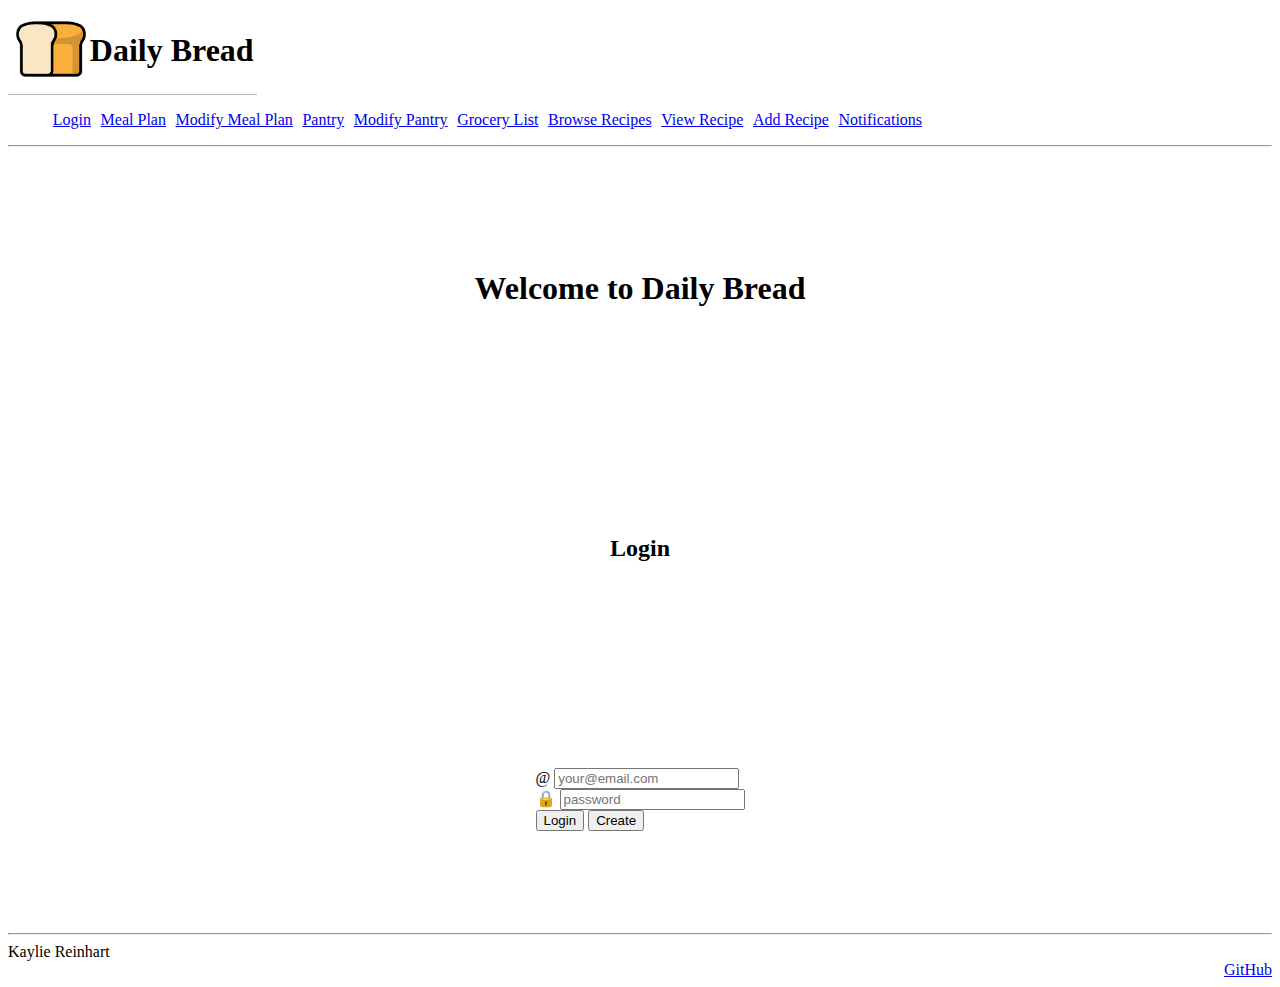
<file: index.html>
<!DOCTYPE html>
<html lang="en">
    <head>
        <meta charset="UTF-8" />
        <!-- Tell browsers not to scale the viewport automatically -->
        <meta name="viewport" content="width=device-width, initial-scale=1.0" />
        <title>Daily Bread</title>
        <link rel="icon" href="images/breadicon.png">

        <link rel="stylesheet" href="main.css" />

        <!-- Include bootstrap CSS framework-->
        <link
         href="https://cdn.jsdelivr.net/npm/bootstrap@5.3.3/dist/css/bootstrap.min.css"
         rel="stylesheet"
         integrity="sha384-Zenh87qX5JnK2Jl0vWa8Ck2rdkQ2Bzep5IDxbcnCeuOxjzrPF/et3URy9Bv1WTRi"
         crossorigin="anonymous">
    </head>
    <body>
        <header>
            <table class="navbar-brand">
                <td><img src="images/breadicon.png" width="70" height="70"></td>
                <td><h1>Daily Bread</h1></td>
            </table>

            <nav>
                <menu>
                    <li class="nav-item"><a href="index.html">Login</a></li>
                    <li class="nav-item"><a href="mealPlan.html">Meal Plan</a></li>
                    <li class="nav-item"><a href="modifyPlan.html">Modify Meal Plan</a></li>
                    <li class="nav-item"><a href="pantry.html">Pantry</a></li>
                    <li class="nav-item"><a href="modifyPantry.html">Modify Pantry</a></li>
                    <li class="nav-item"><a href="groceryList.html">Grocery List</a></li>
                    <li class="nav-item"><a href="browseRecipes.html">Browse Recipes</a></li>
                    <li class="nav-item"><a href="viewRecipe.html">View Recipe</a></li>
                    <li class="nav-item"><a href="addRecipe.html">Add Recipe</a></li>
                    <li class="nav-item"><a href="notifications.html">Notifications</a></li>
                </menu>
            </nav>

            <!--Line dividing header and main-->
            <hr />
        </header>

        <main>
            <h1>Welcome to Daily Bread</h1>
            <h2>Login</h2>

            <form method="get" action="mealPlan.html">
                <div>
                    <span>@</span>
                    <input type="text" placeholder="your@email.com" />
                </div>
                <div>
                    <span>🔒</span>
                    <input type="password" placeholder="password" />
                </div>
                <button type="submit">Login</button>
                <button type="submit">Create</button>
            </form>
        </main>

        <footer>
            <hr />
            <span class="text-reset">Kaylie Reinhart</span>
            <br />
            <a href="https://github.com/kayliereinhart/startup.git">GitHub</a>
        </footer>
    </body>
</html>
</file>
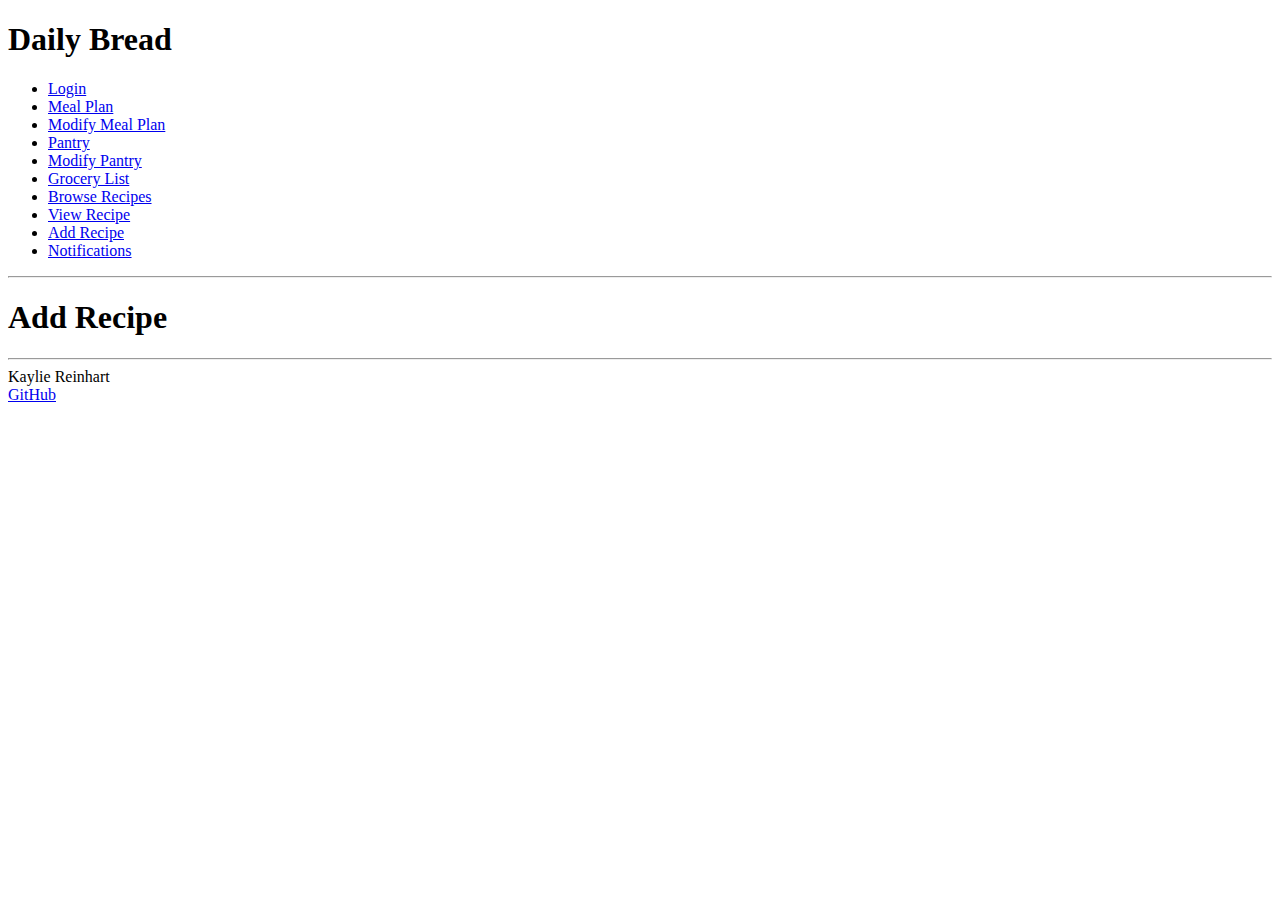
<file: addRecipe.html>
<!DOCTYPE html>
<html lang="en">
    <head>
        <meta charset="UTF-8" />
        <!-- Tell browsers not to scale the viewport automatically -->
        <meta name="viewport" content="width=device-width, initial-scale=1.0" />
        <title>Daily Bread</title>
        <link rel="icon" href="images/breadicon.png">
    </head>
    <body>
        <header>
            <h1>Daily Bread</h1>

            <nav>
                <menu>
                    <li><a href="index.html">Login</a></li>
                    <li><a href="mealPlan.html">Meal Plan</a></li>
                    <li><a href="modifyPlan.html">Modify Meal Plan</a></li>
                    <li><a href="pantry.html">Pantry</a></li>
                    <li><a href="modifyPantry.html">Modify Pantry</a></li>
                    <li><a href="groceryList.html">Grocery List</a></li>
                    <li><a href="browseRecipes.html">Browse Recipes</a></li>
                    <li><a href="viewRecipe.html">View Recipe</a></li>
                    <li><a href="addRecipe.html">Add Recipe</a></li>
                    <li><a href="notifications.html">Notifications</a></li>
                </menu>
            </nav>

            <!--Line dividing header and main-->
            <hr />
        </header>

        <main>
            <h1>Add Recipe</h1>
        </main>

        <footer>
            <hr />
            <span class="text-reset">Kaylie Reinhart</span>
            <br />
            <a href="https://github.com/kayliereinhart/startup.git">GitHub</a>
        </footer>
    </body>
</html>
</file>
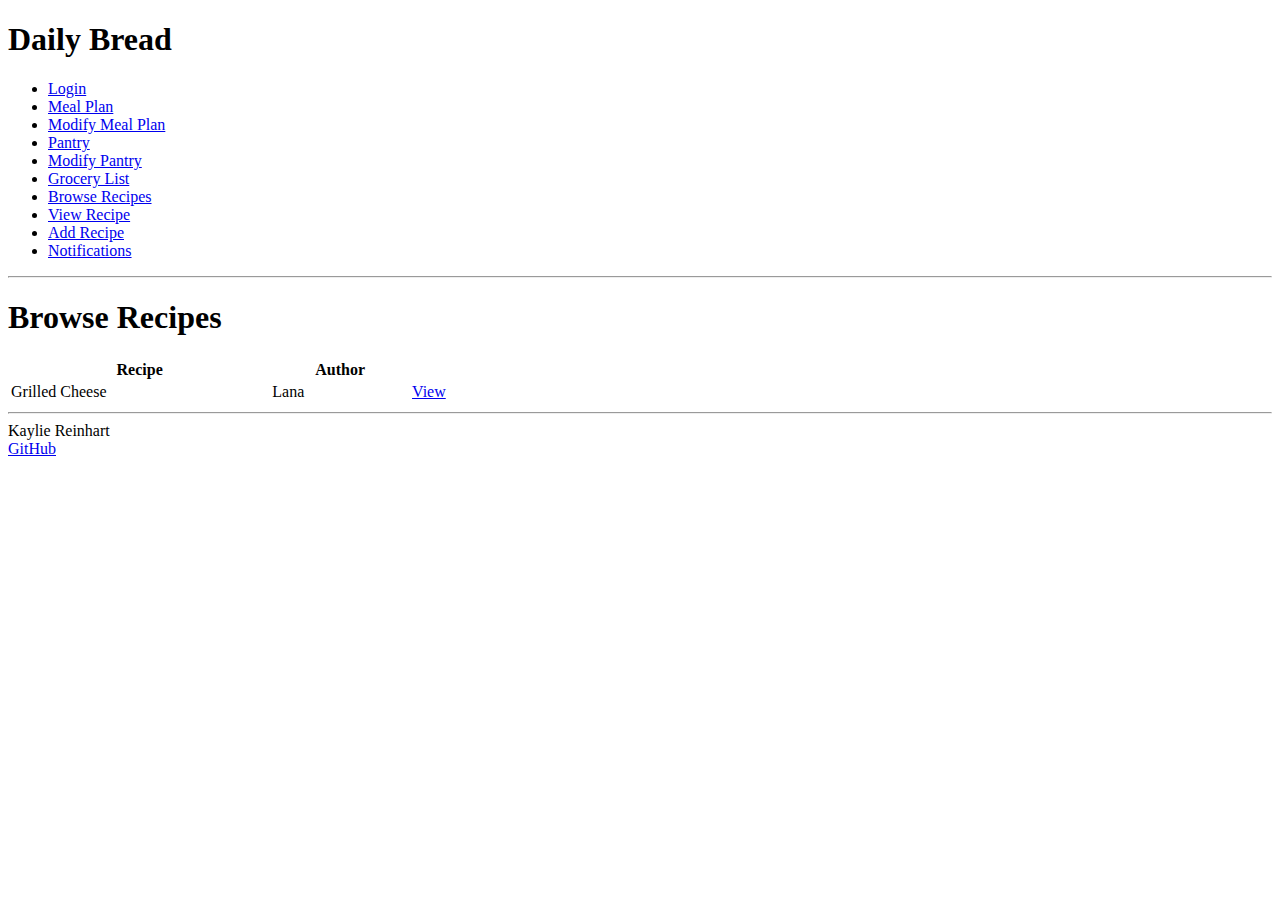
<file: browseRecipes.html>
<!DOCTYPE html>
<html lang="en">
    <head>
        <meta charset="UTF-8" />
        <!-- Tell browsers not to scale the viewport automatically -->
        <meta name="viewport" content="width=device-width, initial-scale=1.0" />
        <title>Daily Bread</title>
        <link rel="icon" href="images/breadicon.png">
    </head>
    <body>
        <header>
            <h1>Daily Bread</h1>

            <nav>
                <menu>
                    <li><a href="index.html">Login</a></li>
                    <li><a href="mealPlan.html">Meal Plan</a></li>
                    <li><a href="modifyPlan.html">Modify Meal Plan</a></li>
                    <li><a href="pantry.html">Pantry</a></li>
                    <li><a href="modifyPantry.html">Modify Pantry</a></li>
                    <li><a href="groceryList.html">Grocery List</a></li>
                    <li><a href="browseRecipes.html">Browse Recipes</a></li>
                    <li><a href="viewRecipe.html">View Recipe</a></li>
                    <li><a href="addRecipe.html">Add Recipe</a></li>
                    <li><a href="notifications.html">Notifications</a></li>
                </menu>
            </nav>

            <!--Line dividing header and main-->
            <hr />
        </header>

        <main>
            <h1>Browse Recipes</h1>

            <table width="500">
                <tr>
                    <th>Recipe</th>
                    <th>Author</th>
                </tr>
                <tr>
                    <td>Grilled Cheese</td>
                    <td>Lana</td>
                    <td>
                        <a href="viewRecipe.html">View</a>
                    </td>
                </tr>
            </table>
        </main>

        <footer>
            <hr />
            <span class="text-reset">Kaylie Reinhart</span>
            <br />
            <a href="https://github.com/kayliereinhart/startup.git">GitHub</a>
        </footer>
    </body>
</html>
</file>
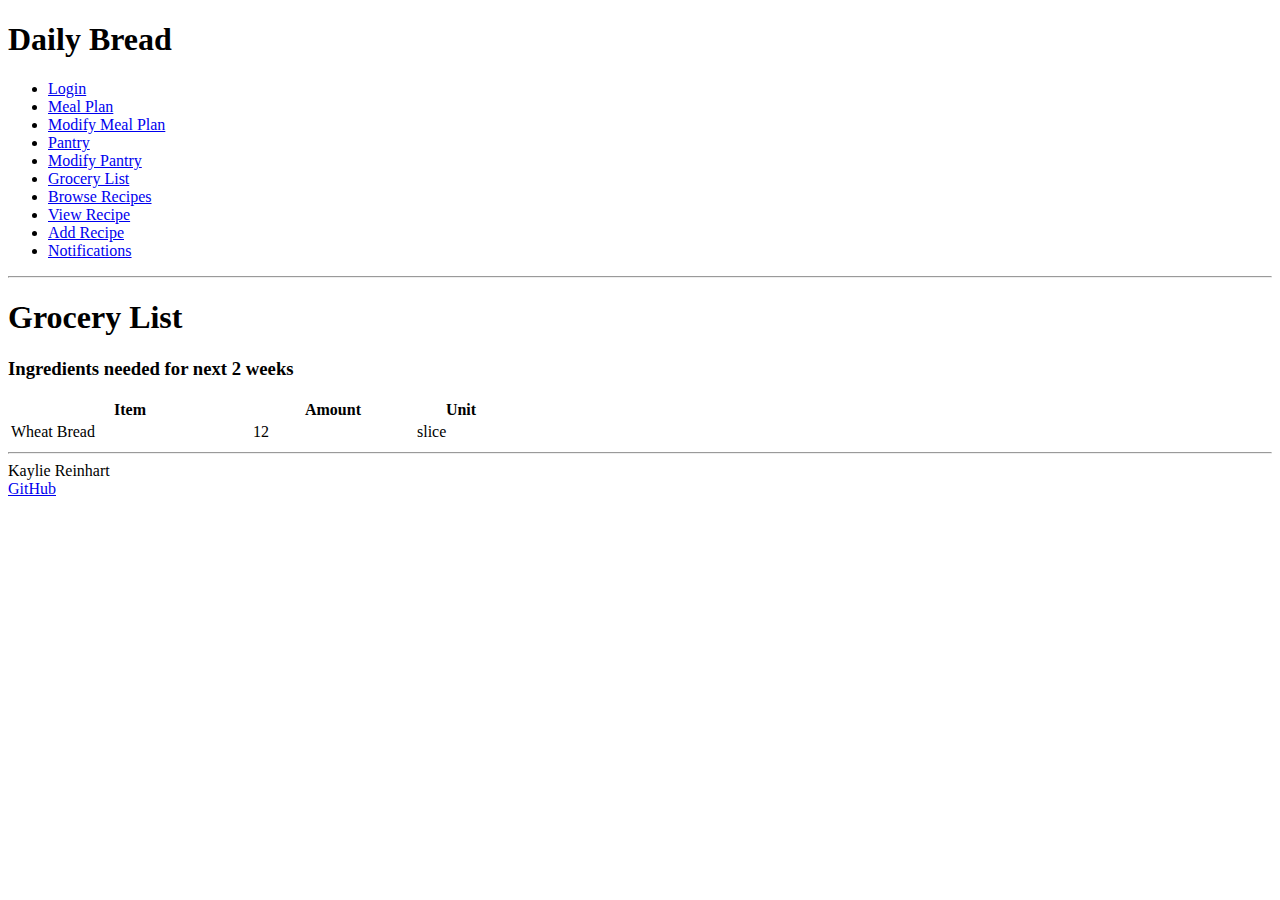
<file: groceryList.html>
<!DOCTYPE html>
<html lang="en">
    <head>
        <meta charset="UTF-8" />
        <!-- Tell browsers not to scale the viewport automatically -->
        <meta name="viewport" content="width=device-width, initial-scale=1.0" />
        <title>Daily Bread</title>
        <link rel="icon" href="images/breadicon.png">
    </head>
    <body>
        <header>
            <h1>Daily Bread</h1>

            <nav>
                <menu>
                    <li><a href="index.html">Login</a></li>
                    <li><a href="mealPlan.html">Meal Plan</a></li>
                    <li><a href="modifyPlan.html">Modify Meal Plan</a></li>
                    <li><a href="pantry.html">Pantry</a></li>
                    <li><a href="modifyPantry.html">Modify Pantry</a></li>
                    <li><a href="groceryList.html">Grocery List</a></li>
                    <li><a href="browseRecipes.html">Browse Recipes</a></li>
                    <li><a href="viewRecipe.html">View Recipe</a></li>
                    <li><a href="addRecipe.html">Add Recipe</a></li>
                    <li><a href="notifications.html">Notifications</a></li>
                </menu>
            </nav>

            <!--Line dividing header and main-->
            <hr />
        </header>

        <main>
            <h1>Grocery List</h1>
            <h3>Ingredients needed for next 2 weeks</h3>

            <table width="500">
                <tr>
                    <th>Item</th>
                    <th>Amount</th>
                    <th>Unit</th>
                </tr>
                <tr>
                    <td>Wheat Bread</td>
                    <td>12</td>
                    <td>slice</td>
                </tr>
            </table>
        </main>

        <footer>
            <hr />
            <span class="text-reset">Kaylie Reinhart</span>
            <br />
            <a href="https://github.com/kayliereinhart/startup.git">GitHub</a>
        </footer>
    </body>
</html>
</file>
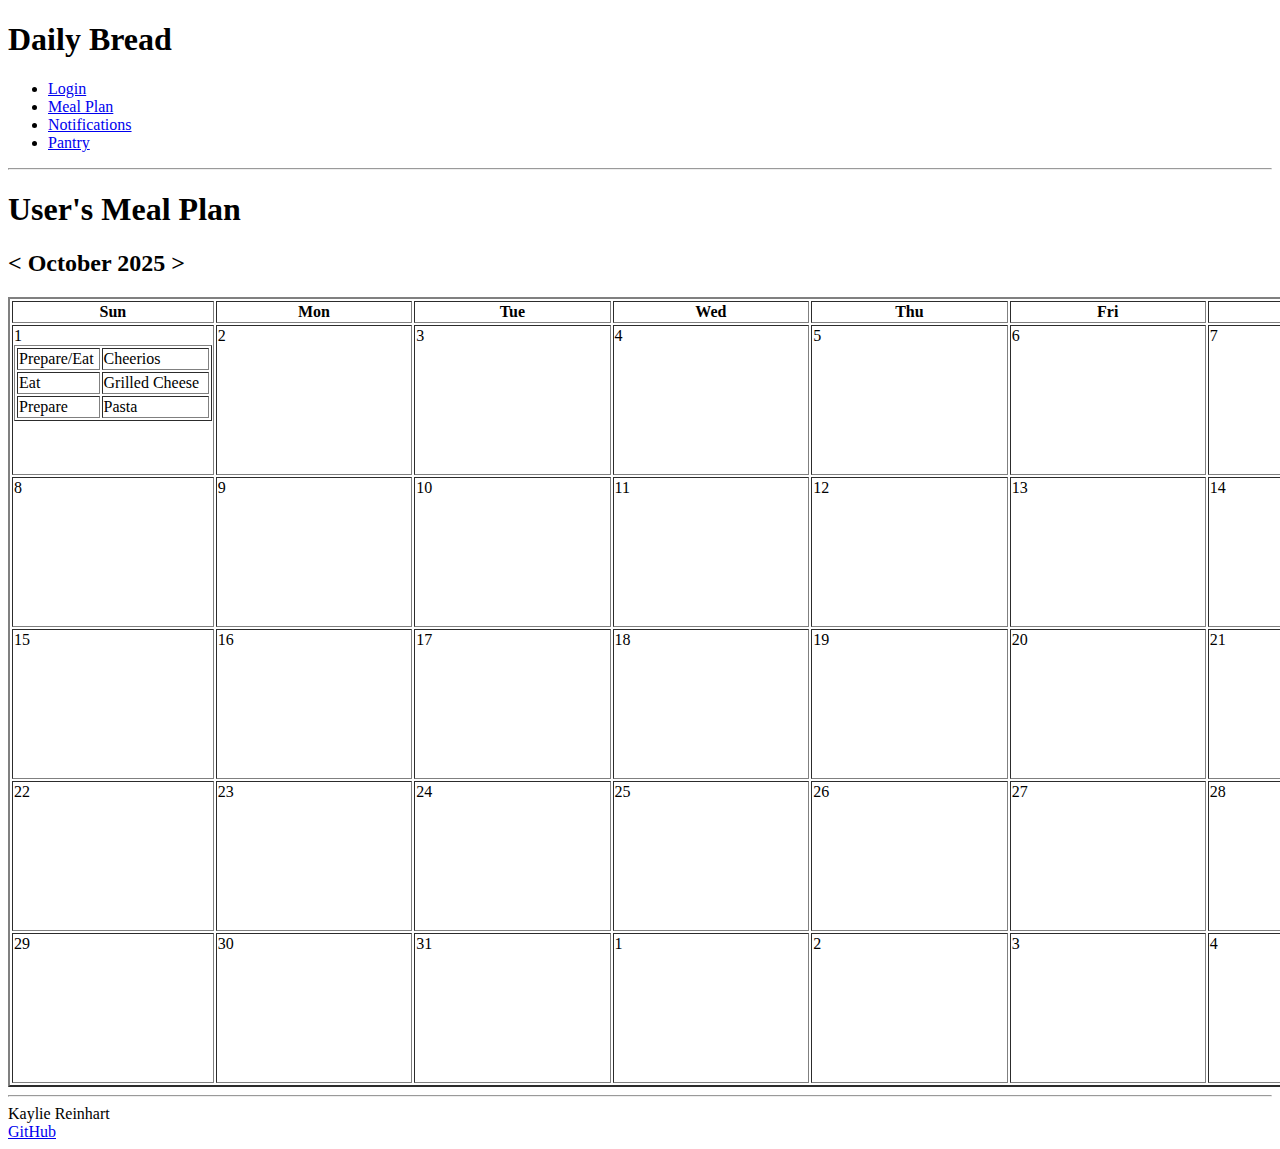
<file: mealPlan.html>
<!DOCTYPE html>
<html lang="en">
    <head>
        <meta charset="UTF-8" />
        <!-- Tell browsers not to scale the viewport automatically -->
        <meta name="viewport" content="width=device-width, initial-scale=1.0" />
        <title>Daily Bread</title>
        <link rel="icon" href="images/breadicon.png">
    </head>
    <body>
        <header>
            <h1>Daily Bread</h1>

            <nav>
                <menu>
                    <li><a href="index.html">Login</a></li>
                    <li><a href="mealPlan.html">Meal Plan</a></li>
                    <li><a href="notifications.html">Notifications</a></li>
                    <li><a href="pantry.html">Pantry</a></li>
                </menu>
            </nav>

            <!--Line dividing header and main-->
            <hr />
        </header>

        <main>
            <h1>User's Meal Plan</h1>

            <h2>
                <span>&lt;</span>
                October 2025
                <span>&gt;</span>
            </h2>

            <table border="2" width="1400">
                <tr>
                    <th width="200">Sun</th>
                    <th width="200">Mon</th>
                    <th width="200">Tue</th>
                    <th width="200">Wed</th>
                    <th width="200">Thu</th>
                    <th width="200">Fri</th>
                    <th width="200">Sat</th>
                </tr>
                <tr height="150" valign="top">
                    <td>
                        <div>1</div>
                        <table border="1">
                            <tr>
                                <td width="80">Prepare/Eat</td>
                                <td width="120">Cheerios</td>
                            </tr>
                            <tr>
                                <td>Eat</td>
                                <td>Grilled Cheese</td>
                            </tr>
                            <tr>
                                <td>Prepare</td>
                                <td>Pasta</td>
                            </tr>
                        </table>
                    </td>
                    <td>
                        <div>2</div>
                    </td>
                    <td>
                        <div>3</div>
                    </td>
                    <td>
                        <div>4</div>
                    </td>
                    <td>
                        <div>5</div>
                    </td>
                    <td>
                        <div>6</div>
                    </td>
                    <td>
                        <div>7</div>
                    </td>
                </tr>
                <tr height="150" valign="top">
                    <td>
                        <div>8</div>
                    </td>
                    <td>
                        <div>9</div>
                    </td>
                    <td>
                        <div>10</div>
                    </td>
                    <td>
                        <div>11</div>
                    </td>
                    <td>
                        <div>12</div>
                    </td>
                    <td>
                        <div>13</div>
                    </td>
                    <td>
                        <div>14</div>
                    </td>
                </tr>
                <tr height="150" valign="top">
                    <td>
                        <div>15</div>
                    </td>
                    <td>
                        <div>16</div>
                    </td>
                    <td>
                        <div>17</div>
                    </td>
                    <td>
                        <div>18</div>
                    </td>
                    <td>
                        <div>19</div>
                    </td>
                    <td>
                        <div>20</div>
                    </td>
                    <td>
                        <div>21</div>
                    </td>
                </tr>
                <tr height="150" valign="top">
                    <td>
                        <div>22</div>
                    </td>
                    <td>
                        <div>23</div>
                    </td>
                    <td>
                        <div>24</div>
                    </td>
                    <td>
                        <div>25</div>
                    </td>
                    <td>
                        <div>26</div>
                    </td>
                    <td>
                        <div>27</div>
                    </td>
                    <td>
                        <div>28</div>
                    </td>
                </tr>
                <tr height="150" valign="top">
                    <td>
                        <div>29</div>
                    </td>
                    <td>
                        <div>30</div>
                    </td>
                    <td>
                        <div>31</div>
                    </td>
                    <td>
                        <div>1</div>
                    </td>
                    <td>
                        <div>2</div>
                    </td>
                    <td>
                        <div>3</div>
                    </td>
                    <td>
                        <div>4</div>
                    </td>
                </tr>
            </table>
        </main>

        <footer>
            <hr />
            <span class="text-reset">Kaylie Reinhart</span>
            <br />
            <a href="https://github.com/kayliereinhart/startup.git">GitHub</a>
        </footer>
    </body>
</html>
</file>
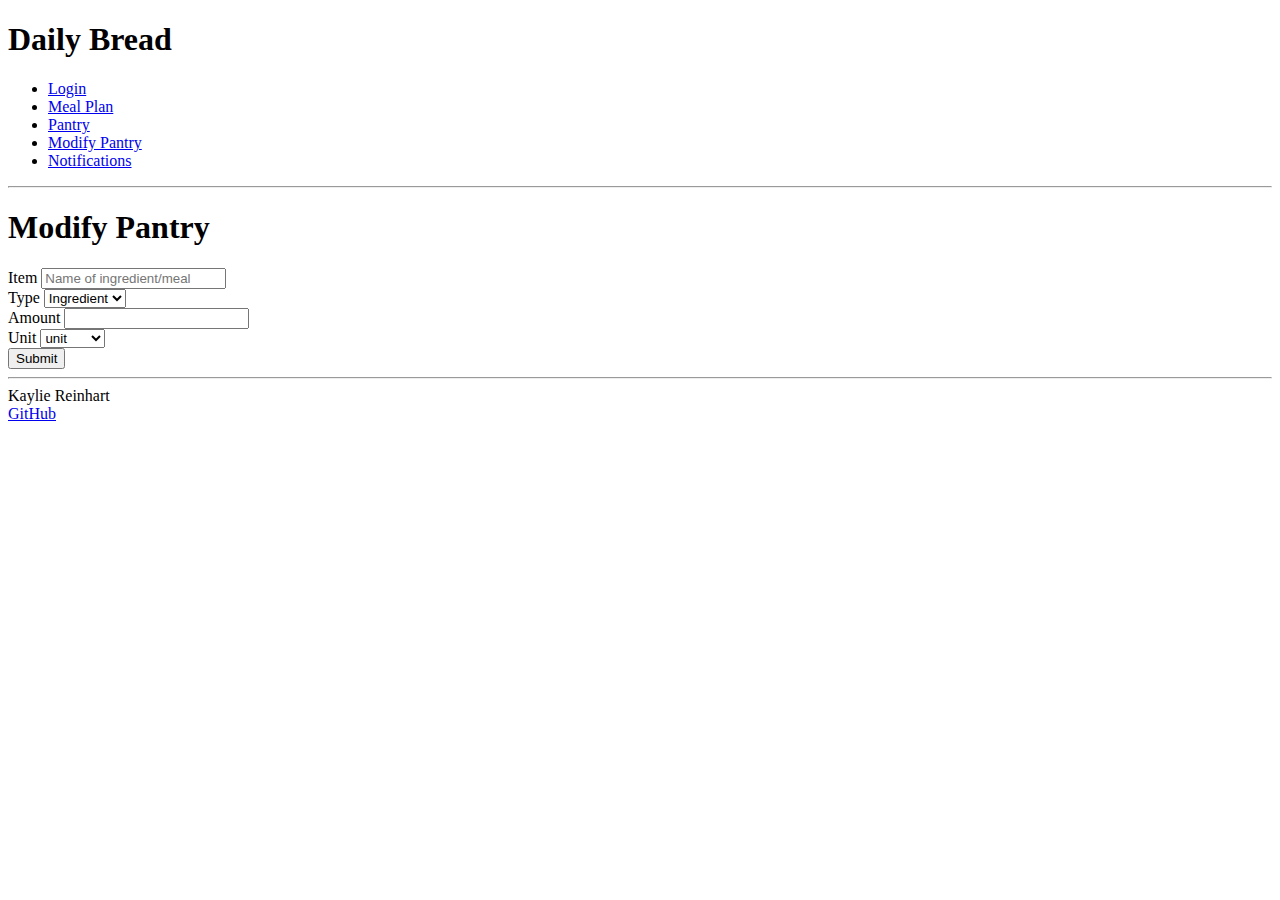
<file: modifyPantry.html>
<!DOCTYPE html>
<html lang="en">
    <head>
        <meta charset="UTF-8" />
        <!-- Tell browsers not to scale the viewport automatically -->
        <meta name="viewport" content="width=device-width, initial-scale=1.0" />
        <title>Daily Bread</title>
        <link rel="icon" href="images/breadicon.png">
    </head>
    <body>
        <header>
            <h1>Daily Bread</h1>

            <nav>
                <menu>
                    <li><a href="index.html">Login</a></li>
                    <li><a href="mealPlan.html">Meal Plan</a></li>
                    <li><a href="pantry.html">Pantry</a></li>
                    <li><a href="modifyPantry.html">Modify Pantry</a></li>
                    <li><a href="notifications.html">Notifications</a></li>
                </menu>
            </nav>

            <!--Line dividing header and main-->
            <hr />
        </header>

        <main>
            <h1>Modify Pantry</h1>

            <form method="get" action="pantry.html">
                <label>Item</label>
                <input type="text" placeholder="Name of ingredient/meal">
                <br />

                <label>Type</label>
                <select>
                    <option>Ingredient</option>
                    <option>Meal</option>
                </select>
                <br />

                <label>Amount</label>
                <input type="number">
                <br />

                <label>Unit</label>
                <select>
                    <option>unit</option>
                    <option>serving</option>
                    <option>lb</option>
                    <option>cup</option>
                    <option>oz</option>
                    <option>liter</option>
                    <option>quart</option>
                    <option>gallon</option>
                </select>
            </form>

            <button type="submit">Submit</button>
        </main>

        <footer>
            <hr />
            <span class="text-reset">Kaylie Reinhart</span>
            <br />
            <a href="https://github.com/kayliereinhart/startup.git">GitHub</a>
        </footer>
    </body>
</html>
</file>
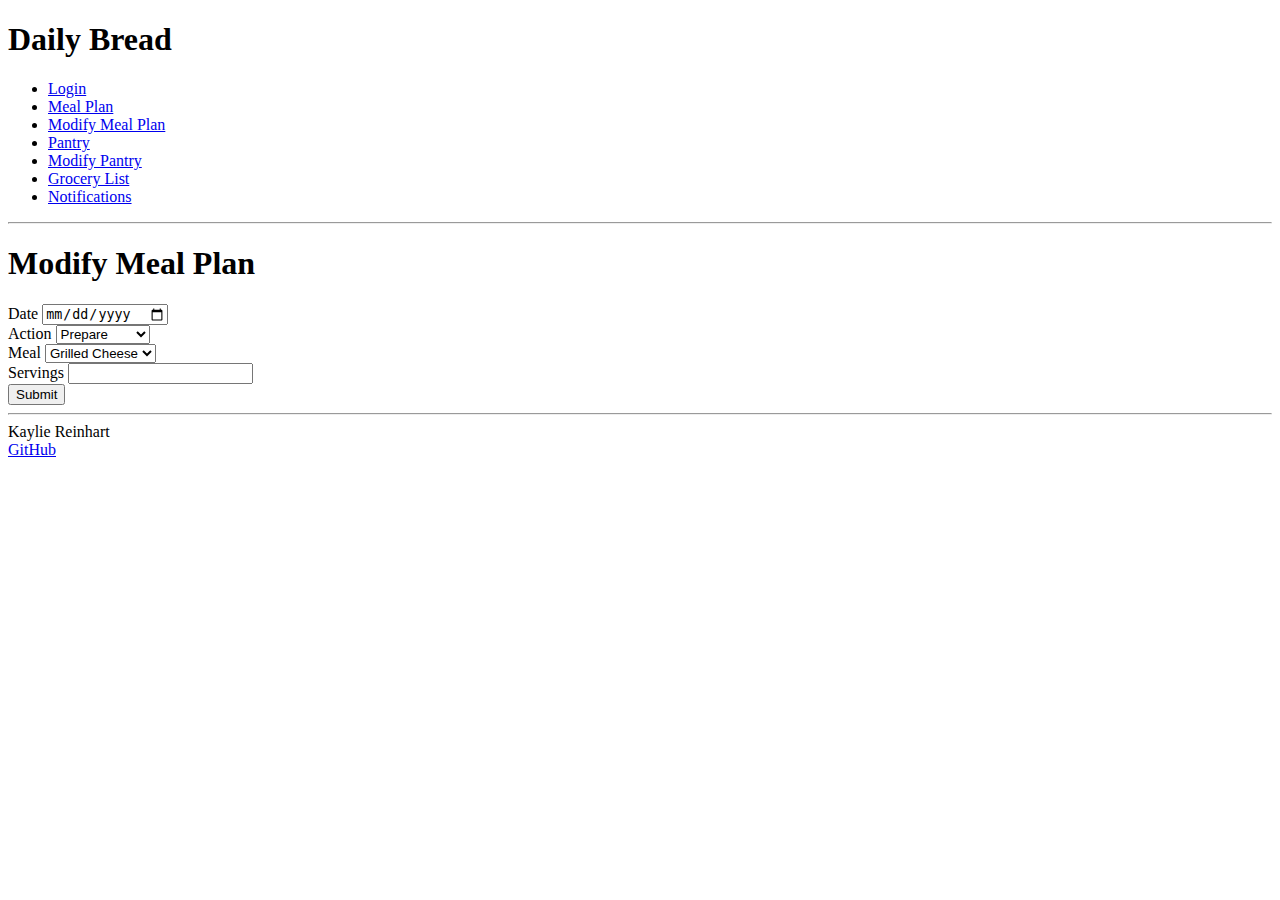
<file: modifyPlan.html>
<!DOCTYPE html>
<html lang="en">
    <head>
        <meta charset="UTF-8" />
        <!-- Tell browsers not to scale the viewport automatically -->
        <meta name="viewport" content="width=device-width, initial-scale=1.0" />
        <title>Daily Bread</title>
        <link rel="icon" href="images/breadicon.png">
    </head>
    <body>
        <header>
            <h1>Daily Bread</h1>

            <nav>
                <menu>
                    <li><a href="index.html">Login</a></li>
                    <li><a href="mealPlan.html">Meal Plan</a></li>
                    <li><a href="modifyPlan.html">Modify Meal Plan</a></li>
                    <li><a href="pantry.html">Pantry</a></li>
                    <li><a href="modifyPantry.html">Modify Pantry</a></li>
                    <li><a href="groceryList.html">Grocery List</a></li>
                    <li><a href="notifications.html">Notifications</a></li>
                </menu>
            </nav>

            <!--Line dividing header and main-->
            <hr />
        </header>

        <main>
            <h1>Modify Meal Plan</h1>

            <form method="get" action="mealPlan.html">
                <div>
                    <label>Date</label>
                    <input type="date">
                </div>
                <div>
                    <label>Action</label>
                    <select>
                        <option>Prepare</option>
                        <option>Eat</option>
                        <option>Prepare/Eat</option>
                    </select>
                </div>
                <div>
                    <label>Meal</label>
                    <select>
                        <option>Grilled Cheese</option>
                    </select>
                </div>
                <div>
                    <label>Servings</label>
                    <input type="number">
                </div>
               
                <button type="submit">Submit</button>
            </form>
        </main>

        <footer>
            <hr />
            <span class="text-reset">Kaylie Reinhart</span>
            <br />
            <a href="https://github.com/kayliereinhart/startup.git">GitHub</a>
        </footer>
    </body>
</html>
</file>
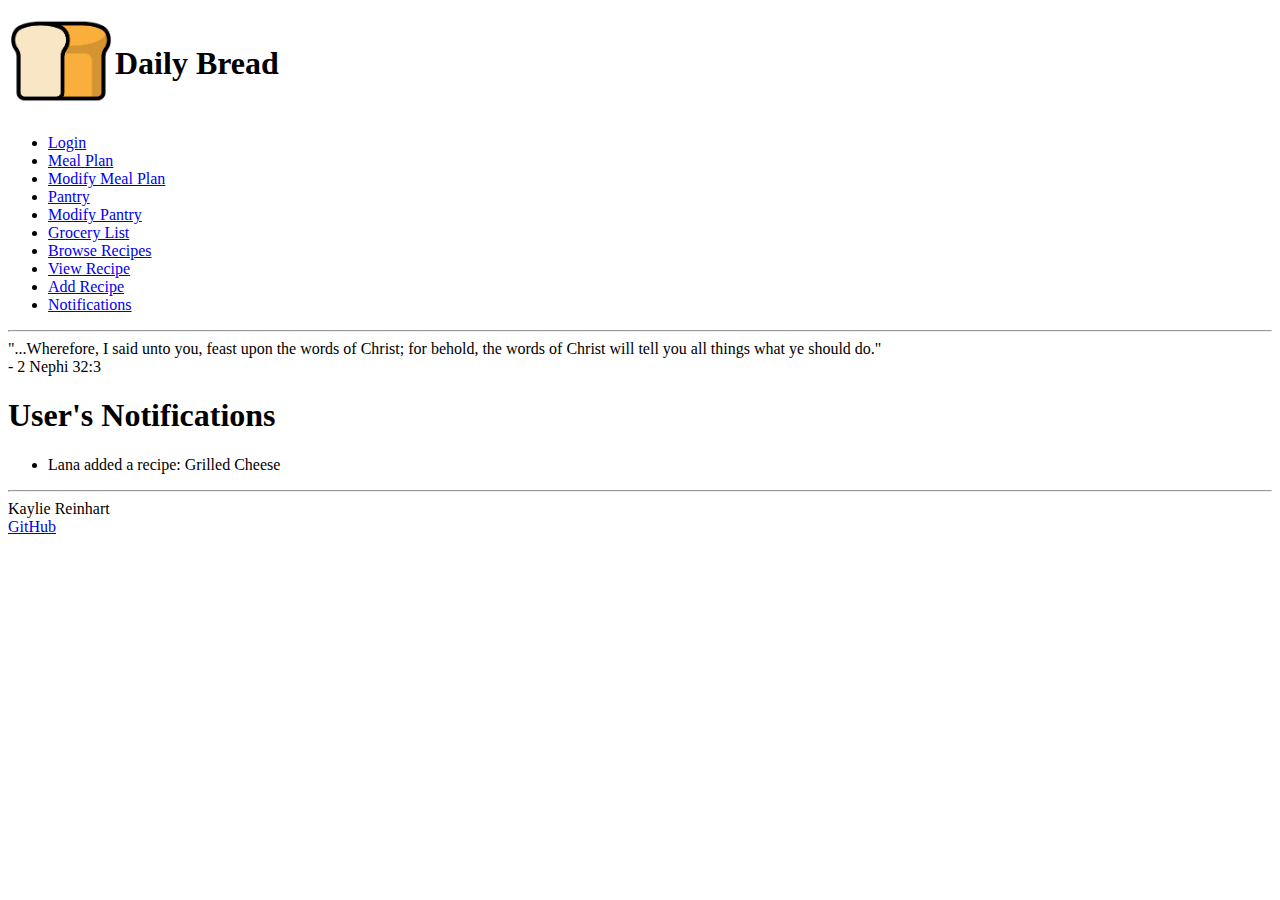
<file: notifications.html>
<!DOCTYPE html>
<html lang="en">
    <head>
        <meta charset="UTF-8" />
        <!-- Tell browsers not to scale the viewport automatically -->
        <meta name="viewport" content="width=device-width, initial-scale=1.0" />
        <title>Daily Bread</title>
        <link rel="icon" href="images/breadicon.png">
    </head>
    <body>
        <header>
            <table>
                <td><img src="images/breadicon.png" width="100" height="100"></td>
                <td><h1>Daily Bread</h1></td>
            </table>

            <nav>
                <menu>
                    <li><a href="index.html">Login</a></li>
                    <li><a href="mealPlan.html">Meal Plan</a></li>
                    <li><a href="modifyPlan.html">Modify Meal Plan</a></li>
                    <li><a href="pantry.html">Pantry</a></li>
                    <li><a href="modifyPantry.html">Modify Pantry</a></li>
                    <li><a href="groceryList.html">Grocery List</a></li>
                    <li><a href="browseRecipes.html">Browse Recipes</a></li>
                    <li><a href="viewRecipe.html">View Recipe</a></li>
                    <li><a href="addRecipe.html">Add Recipe</a></li>
                    <li><a href="notifications.html">Notifications</a></li>
                </menu>
            </nav>

            <!--Line dividing header and main-->
            <hr />
        </header>

        <main>
            <div>"...Wherefore, I said unto you, feast upon the words of Christ; for behold, the words of Christ will tell you all things what ye should do."</div>
            <div>- 2 Nephi 32:3</div>

            <h1>User's Notifications</h1>

            <ul>
                <li>Lana added a recipe: Grilled Cheese</li>
            </ul>
        </main>

        <footer>
            <hr />
            <span class="text-reset">Kaylie Reinhart</span>
            <br />
            <a href="https://github.com/kayliereinhart/startup.git">GitHub</a>
        </footer>
    </body>
</html>
</file>
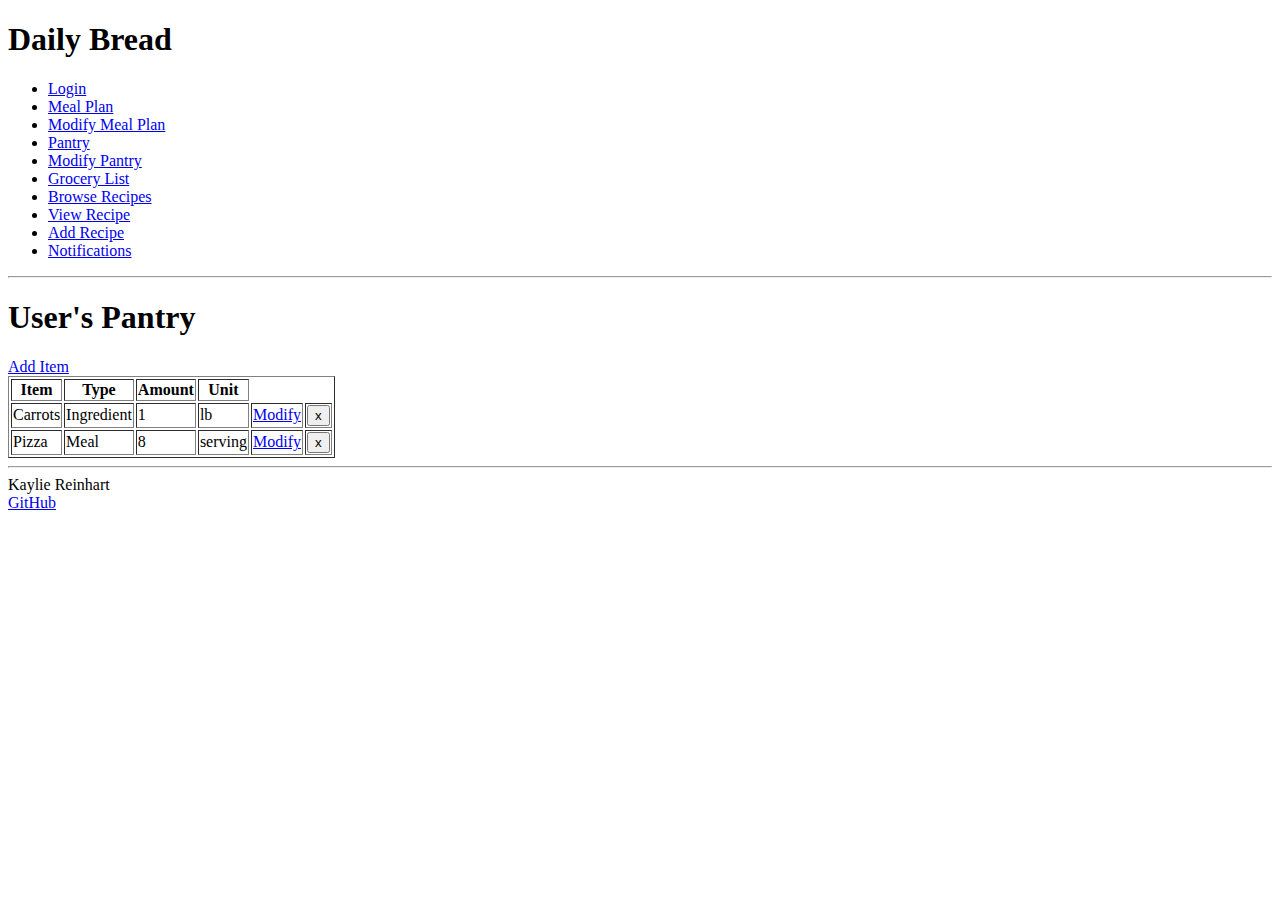
<file: pantry.html>
<!DOCTYPE html>
<html lang="en">
    <head>
        <meta charset="UTF-8" />
        <!-- Tell browsers not to scale the viewport automatically -->
        <meta name="viewport" content="width=device-width, initial-scale=1.0" />
        <title>Daily Bread</title>
        <link rel="icon" href="images/breadicon.png">
    </head>
    <body>
        <header>
            <h1>Daily Bread</h1>

            <nav>
                <menu>
                    <li><a href="index.html">Login</a></li>
                    <li><a href="mealPlan.html">Meal Plan</a></li>
                    <li><a href="modifyPlan.html">Modify Meal Plan</a></li>
                    <li><a href="pantry.html">Pantry</a></li>
                    <li><a href="modifyPantry.html">Modify Pantry</a></li>
                    <li><a href="groceryList.html">Grocery List</a></li>
                    <li><a href="browseRecipes.html">Browse Recipes</a></li>
                    <li><a href="viewRecipe.html">View Recipe</a></li>
                    <li><a href="addRecipe.html">Add Recipe</a></li>
                    <li><a href="notifications.html">Notifications</a></li>
                </menu>
            </nav>

            <!--Line dividing header and main-->
            <hr />
        </header>

        <main>
            <h1>User's Pantry</h1>

            <a href="modifyPantry.html">Add Item</a>

            <table border="1">
                <tr>
                    <th>Item</th>
                    <th>Type</th>
                    <th>Amount</th>
                    <th>Unit</th>
                </tr>
                <tr>
                    <td>Carrots</td>
                    <td>Ingredient</td>
                    <td>1</td>
                    <td>lb</td>
                    <td>
                        <a href="modifyPantry.html">Modify</a>
                    </td>
                    <td>
                        <button type="button">x</button>
                    </td>
                </tr>
                <tr>
                    <td>Pizza</td>
                    <td>Meal</td>
                    <td>8</td>
                    <td>serving</td>
                    <td>
                        <a href="modifyPantry.html">Modify</a>
                    </td>
                    <td>
                        <button type="button">x</button>
                    </td>
                </tr>
            </table>
        </main>

        <footer>
            <hr />
            <span class="text-reset">Kaylie Reinhart</span>
            <br />
            <a href="https://github.com/kayliereinhart/startup.git">GitHub</a>
        </footer>
    </body>
</html>
</file>
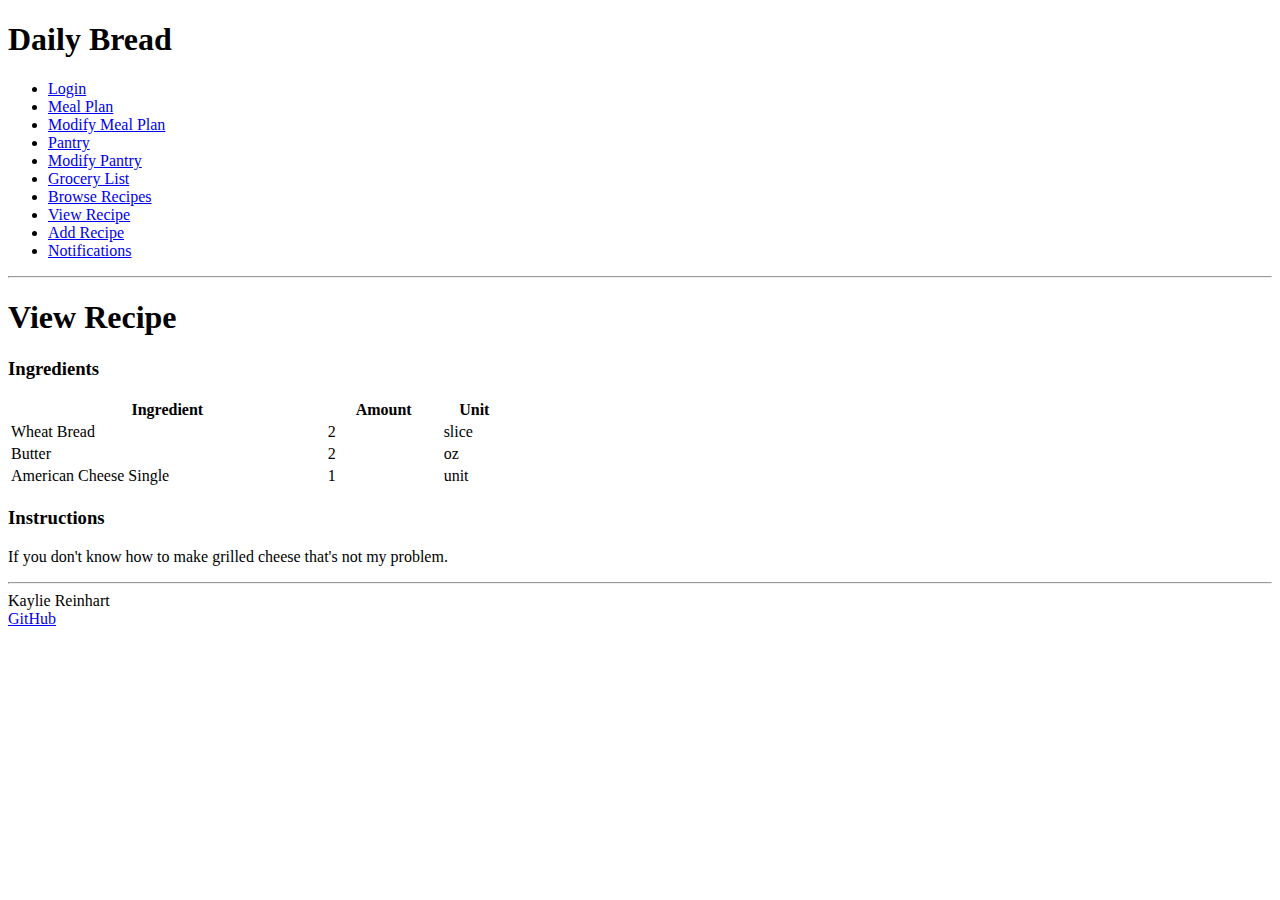
<file: viewRecipe.html>
<!DOCTYPE html>
<html lang="en">
    <head>
        <meta charset="UTF-8" />
        <!-- Tell browsers not to scale the viewport automatically -->
        <meta name="viewport" content="width=device-width, initial-scale=1.0" />
        <title>Daily Bread</title>
        <link rel="icon" href="images/breadicon.png">
    </head>
    <body>
        <header>
            <h1>Daily Bread</h1>

            <nav>
                <menu>
                    <li><a href="index.html">Login</a></li>
                    <li><a href="mealPlan.html">Meal Plan</a></li>
                    <li><a href="modifyPlan.html">Modify Meal Plan</a></li>
                    <li><a href="pantry.html">Pantry</a></li>
                    <li><a href="modifyPantry.html">Modify Pantry</a></li>
                    <li><a href="groceryList.html">Grocery List</a></li>
                    <li><a href="browseRecipes.html">Browse Recipes</a></li>
                    <li><a href="viewRecipe.html">View Recipe</a></li>
                    <li><a href="addRecipe.html">Add Recipe</a></li>
                    <li><a href="notifications.html">Notifications</a></li>
                </menu>
            </nav>

            <!--Line dividing header and main-->
            <hr />
        </header>

        <main>
            <h1>View Recipe</h1>

            <div>
                <h3>Ingredients</h3>
                <table width="500">
                    <tr>
                        <th>Ingredient</th>
                        <th>Amount</th>
                        <th>Unit</th>
                    </tr>
                    <tr>
                        <td>Wheat Bread</td>
                        <td>2</td>
                        <td>slice</td>
                    </tr>
                    <tr>
                        <td>Butter</td>
                        <td>2</td>
                        <td>oz</td>
                    </tr>
                    <tr>
                        <td>American Cheese Single</td>
                        <td>1</td>
                        <td>unit</td>
                    </tr>
                </table>
            </div>

            <div>
                <h3>Instructions</h3>
                <p>If you don't know how to make grilled cheese that's not my problem.</p>
            </div>
        </main>

        <footer>
            <hr />
            <span class="text-reset">Kaylie Reinhart</span>
            <br />
            <a href="https://github.com/kayliereinhart/startup.git">GitHub</a>
        </footer>
    </body>
</html>
</file>
<file: main.css>
body {
    display: flex;
    flex-direction: column;
    min-width: 375px;
}

header {
    flex: 0 100px;
}

main {
    flex: 1 calc(100vh - 130px);
    display: flex;
    flex-direction: column;
    align-items: center;
    justify-content: space-around;
}

footer {
    flex: 0 30px;
}

menu {
    flex: 1;
    display: flex;
    /* overwrite bootstrap so the menu does not wrap */
    flex-direction: row !important;
    list-style: none;
}

.navbar-brand {
  padding-left: 0.3em;
  border-bottom: solid rgb(182, 182, 182) thin;
}

menu .nav-item {
  padding: 0 0.3em;
}

footer a {
  float: right;
}

@media (max-height: 600px) {
  header {
    display: none;
  }
  footer {
    display: none;
  }
  main {
    flex: 1 100vh;
  }
}
</file>
